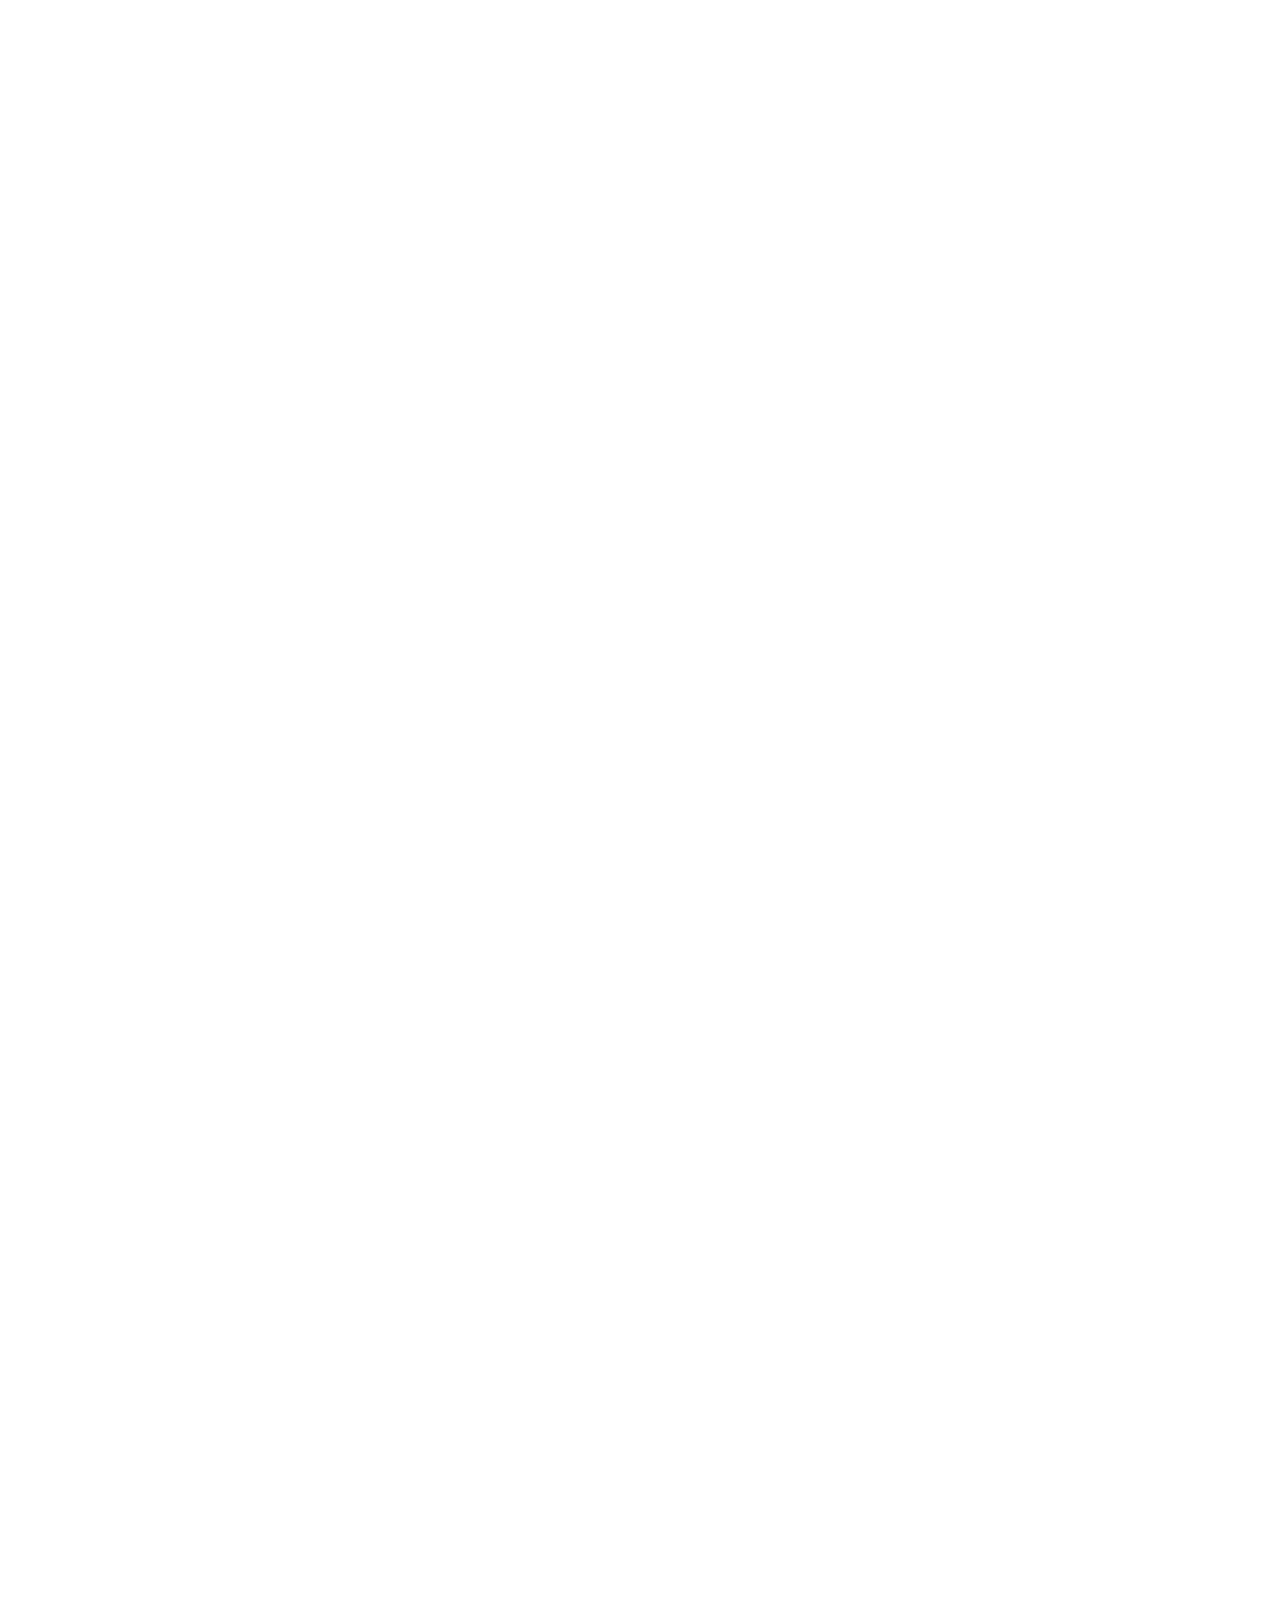
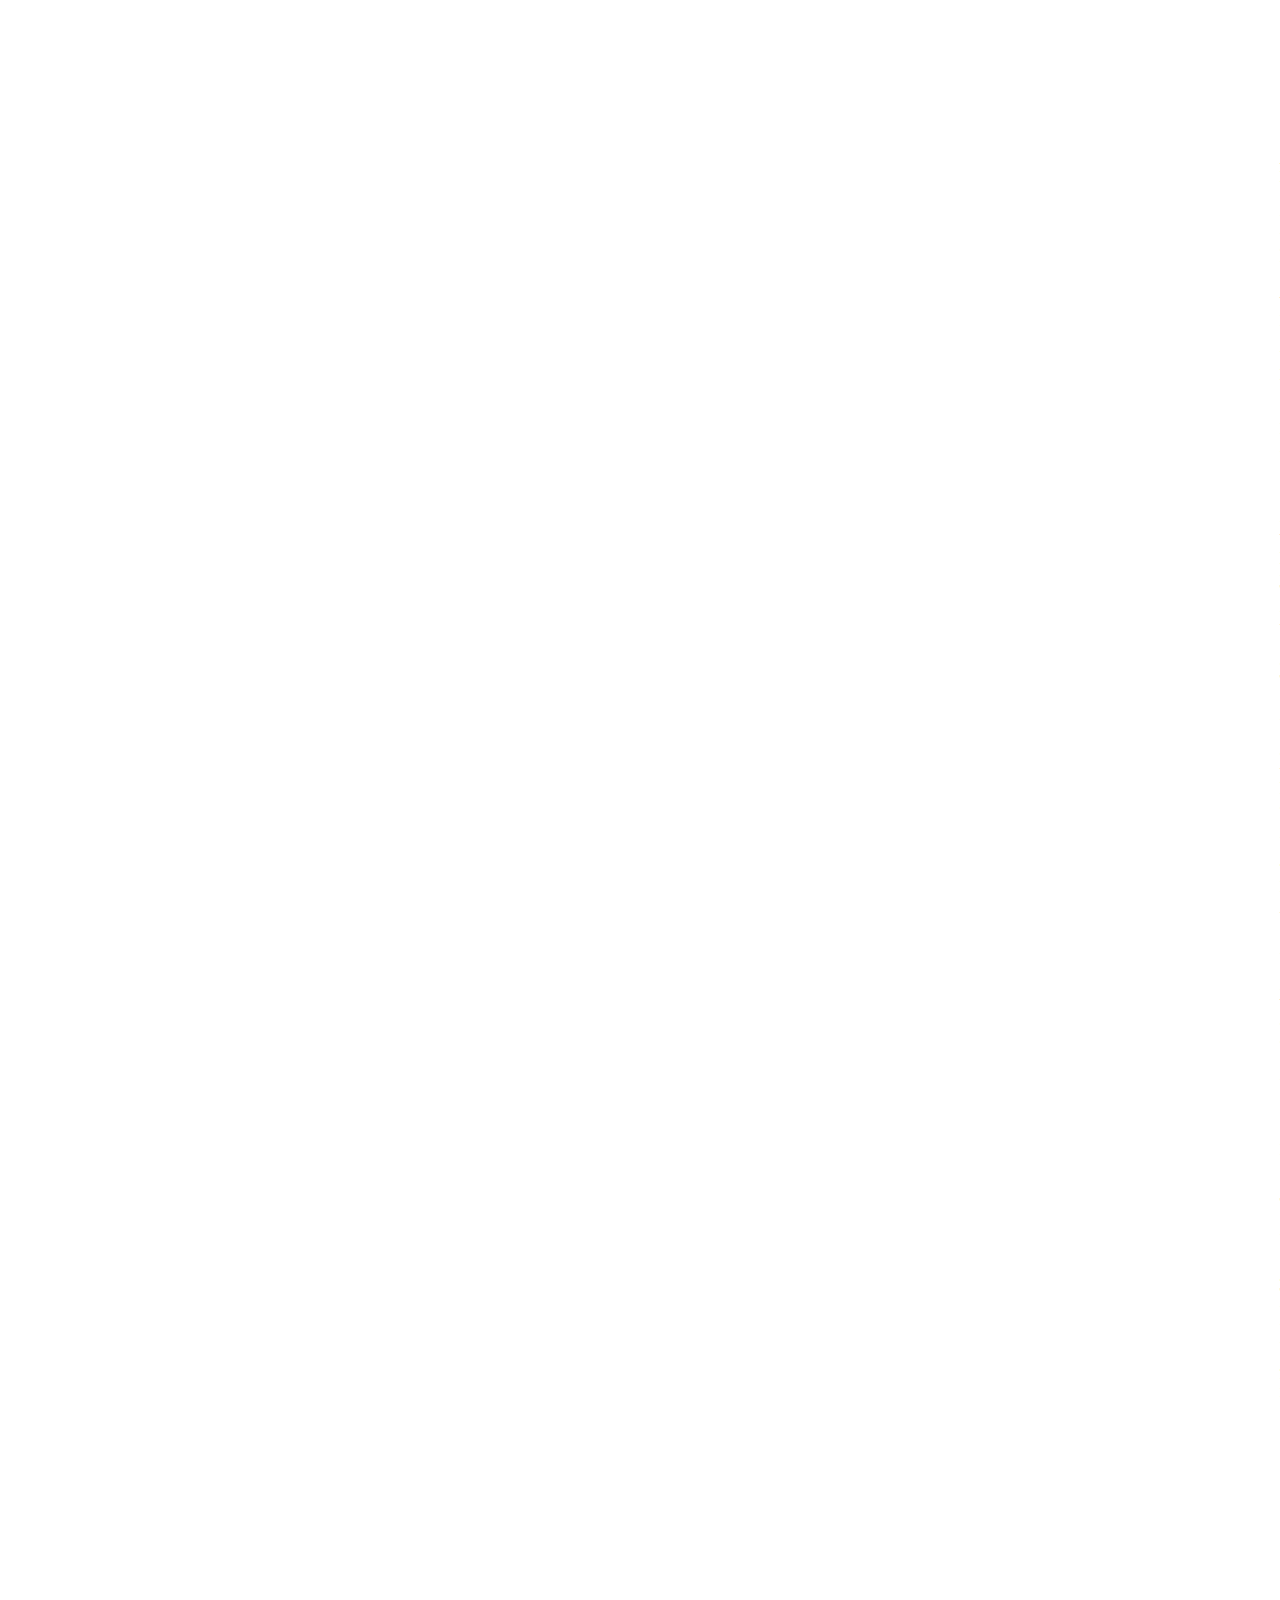
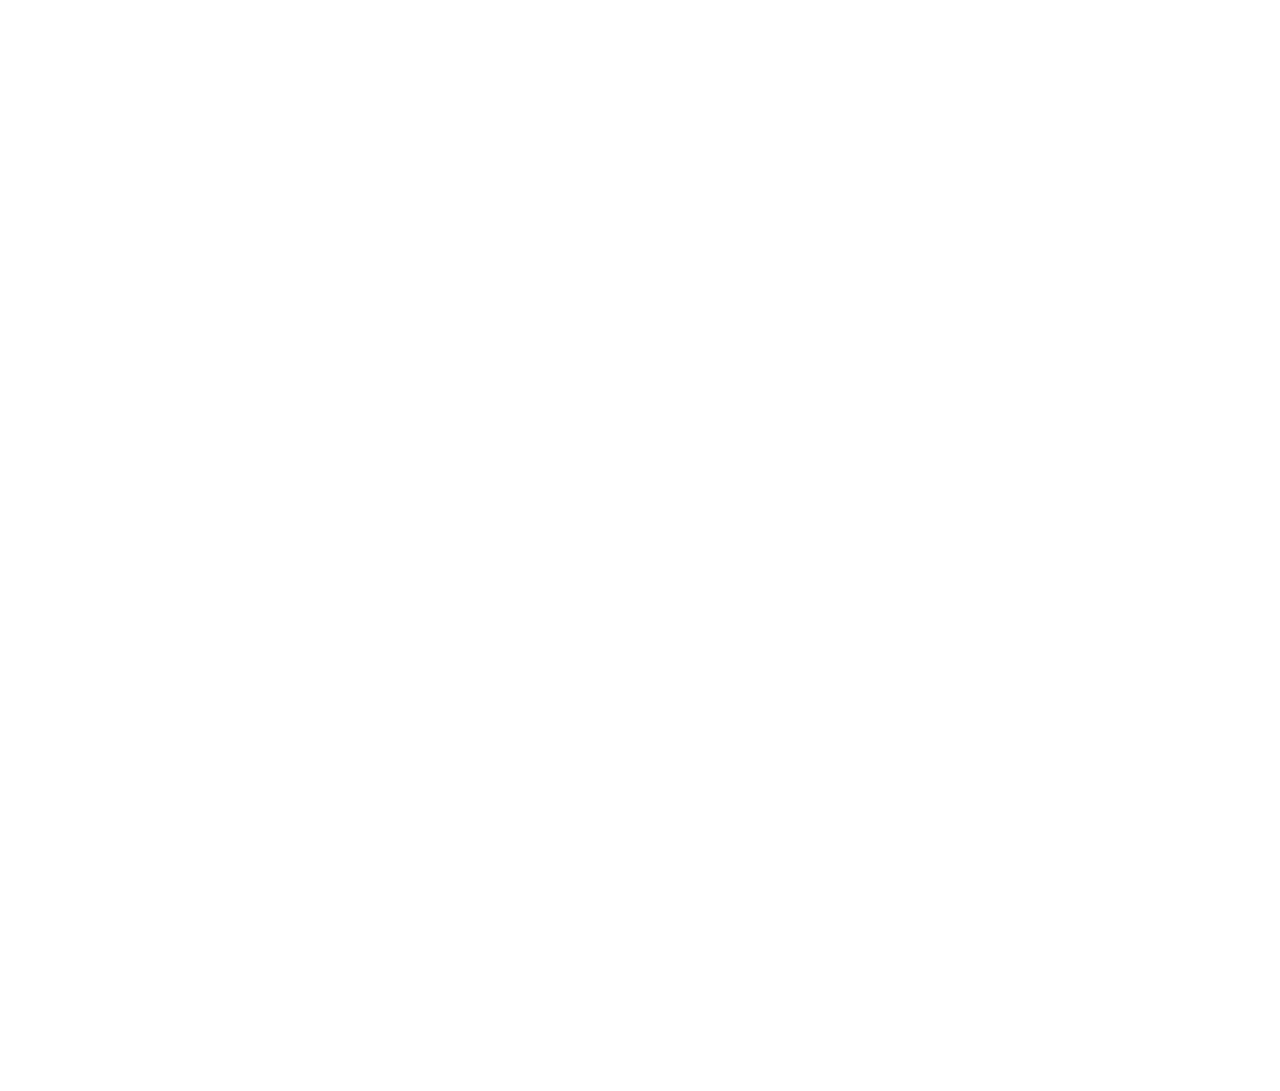
<file: index.html>
<!DOCTYPE html>
<html>
    <head>
        <title> Tatenda Mapfumo</title>

        <link rel="stylesheet" href="main.css">

        <link href="https://cdn.jsdelivr.net/npm/bootstrap@5.0.2/dist/css/bootstrap.min.css" rel="stylesheet" integrity="sha384-EVSTQN3/azprG1Anm3QDgpJLIm9Nao0Yz1ztcQTwFspd3yD65VohhpuuCOmLASjC" crossorigin="anonymous">
    </head>

    <body>

        <script src="https://cdn.jsdelivr.net/npm/bootstrap@5.0.2/dist/js/bootstrap.bundle.min.js" integrity="sha384-MrcW6ZMFYlzcLA8Nl+NtUVF0sA7MsXsP1UyJoMp4YLEuNSfAP+JcXn/tWtIaxVXM" crossorigin="anonymous"></script>

        <script src="https://cdn.jsdelivr.net/npm/@popperjs/core@2.9.2/dist/umd/popper.min.js" integrity="sha384-IQsoLXl5PILFhosVNubq5LC7Qb9DXgDA9i+tQ8Zj3iwWAwPtgFTxbJ8NT4GN1R8p" crossorigin="anonymous"></script>
        <script src="https://cdn.jsdelivr.net/npm/bootstrap@5.0.2/dist/js/bootstrap.min.js" integrity="sha384-cVKIPhGWiC2Al4u+LWgxfKTRIcfu0JTxR+EQDz/bgldoEyl4H0zUF0QKbrJ0EcQF" crossorigin="anonymous"></script>

        <div class="section1">
            <div class="top">
            <h3 class="text-center" class="fs-1">Tatenda Mapfumo</h3>
            <h6 class="text-center" class="fs-1"><a href="mailto:tatenda.charlesm@gmail.com">tatenda.charlesm@gmail.com</a> | +27 72 712 6857 </h6>
            

            <div class="button">
                <a href="New_CV.pdf" target="_blank"><button class="my_button"> Download CV </button></a>
                <!--<button class="my_button">Contact Me</button>-->
            </div>
        </div>
        </div>

        <br>
        <br>

        </div>

        <br>

        <div>
            <p class="text-center" class="fs-1" id="Cert"><b>About Myself</b>
            <br> I am a dedicated Full Stack Web Developer (<b>1 Year Experience</b>), currently studying BSc in Computing Science, I am very passionate about Technology and the Internet of Things.
            I am currently on the look out for Freelance Job and Full time employment as either a Web developer or IT administrator.</p>
        </div>
            

        <div class="skills">
            <div class="container">
                <div class="row row-cols-2">
                  <div class="col"><b>Skills</b></div>
                  <div class="col"><b>Competencies</b></div>
                  <div class="col">HTML 5</div>
                  <div class="col">Critical Thinker</div>
                  <div class="col">CSS</div>
                  <div class="col">Problem Solver</div>
                  <div class="col">JavaScript</div>
                  <div class="col">Team Player</div>
                  <div class="col">React</div>
                  <div class="col">Punctual</div>
                  <div class="col">Java</div>
                  <div class="col">Hardworker</div>
                  <div class="col">Python</div>
                </div>
              </div>
        </div>
        <!--
        <br>
        <br>

        <div>
            <h5 class="text-center" class="fs-1" id="Cert">Certificates</h5>
        </div>

        <div>
            <h5 class="text-center" class="fs-1" id="Cert">Projects</h5>
        </div>
        -->

    </body>

</html>
</file>
<file: main.css>
body{
    margin: 100%;
}

.section1 {
    width: 100%;
    height: 400px;
    /*
    background-image: url('bg.jpg');
    background-repeat: no-repeat;
    background-size: cover;
    border: 1px solid red;
    */
    background: linear-gradient(to right, #9933ff 0%, #ff66ff 100%);
}

.top{
    padding-top: 10%;
}

h3, h6{
    color: white;
}

h6 a{
    text-decoration: none;
    color: white;
}

.button{
    text-align: center;
    color: purple;
}

.my_button{
    background-color: #1b86d3;
    border-color: #1b86d3;
    color: white;
    margin-bottom: 2%;
    width: 15%;
}

.btn-sm{
    color: purple;
}

.cv{
    margin-left: 40%;
}

.skills{
    margin-left: 25%;
}

#Cert{
    color: black;
    border-bottom: solid;
    border-color: black;
    margin-left: 20%;
    margin-right: 20%;
    padding-bottom: 1%;
    margin-bottom: 5%%;
}
</file>
